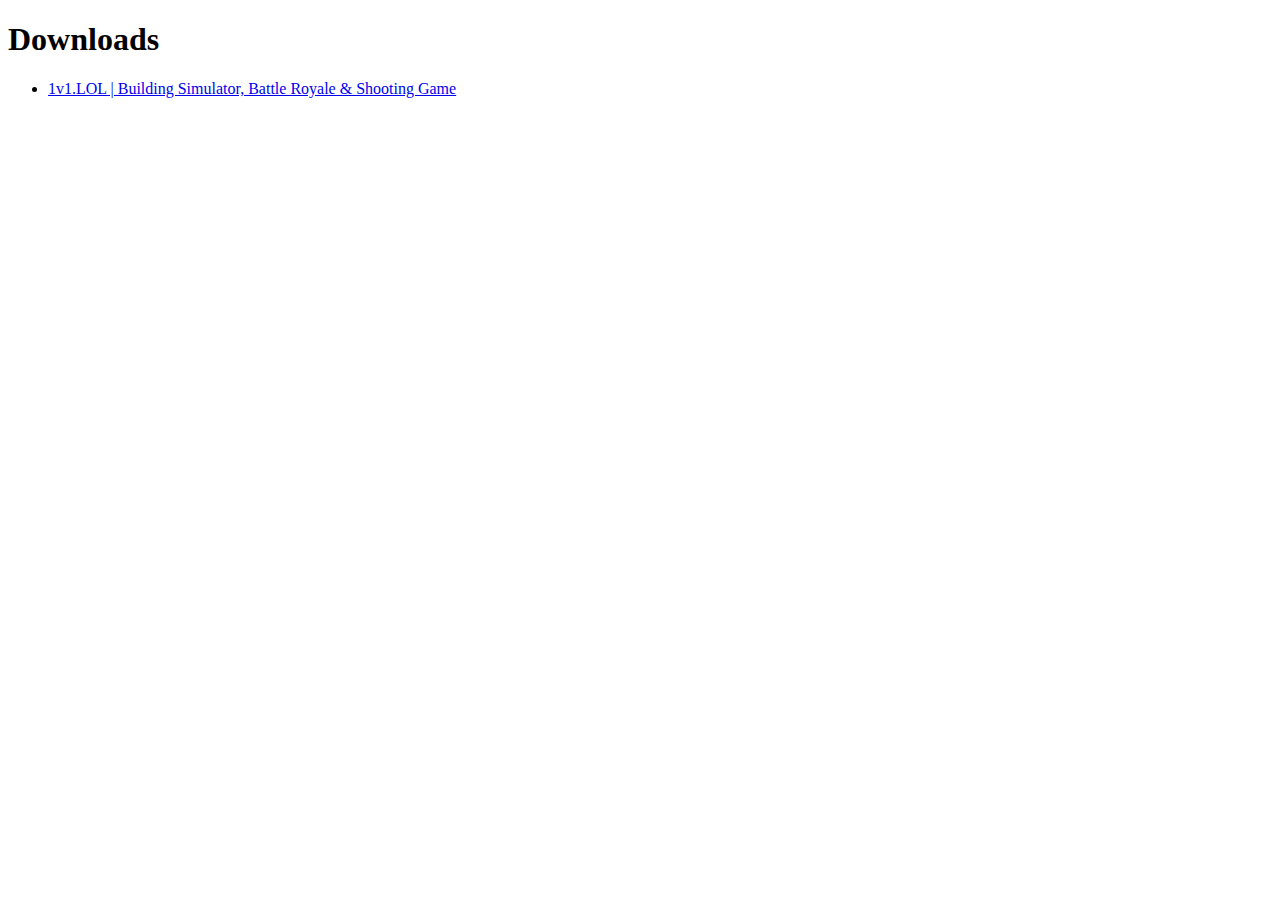
<file: _downloads.html>
<!DOCTYPE html>
<html>
	<head>
		<meta charset="UTF-8">
        <title> Downloads </title>
    </head>
    <body>
        <h1> Downloads </h1>
        <ul>
            <li><a id="https://1v1.lol/" href="index.html"> 1v1.LOL | Building Simulator, Battle Royale &amp; Shooting Game </a></li>
        </ul>
    </body>
</html>
</file>
